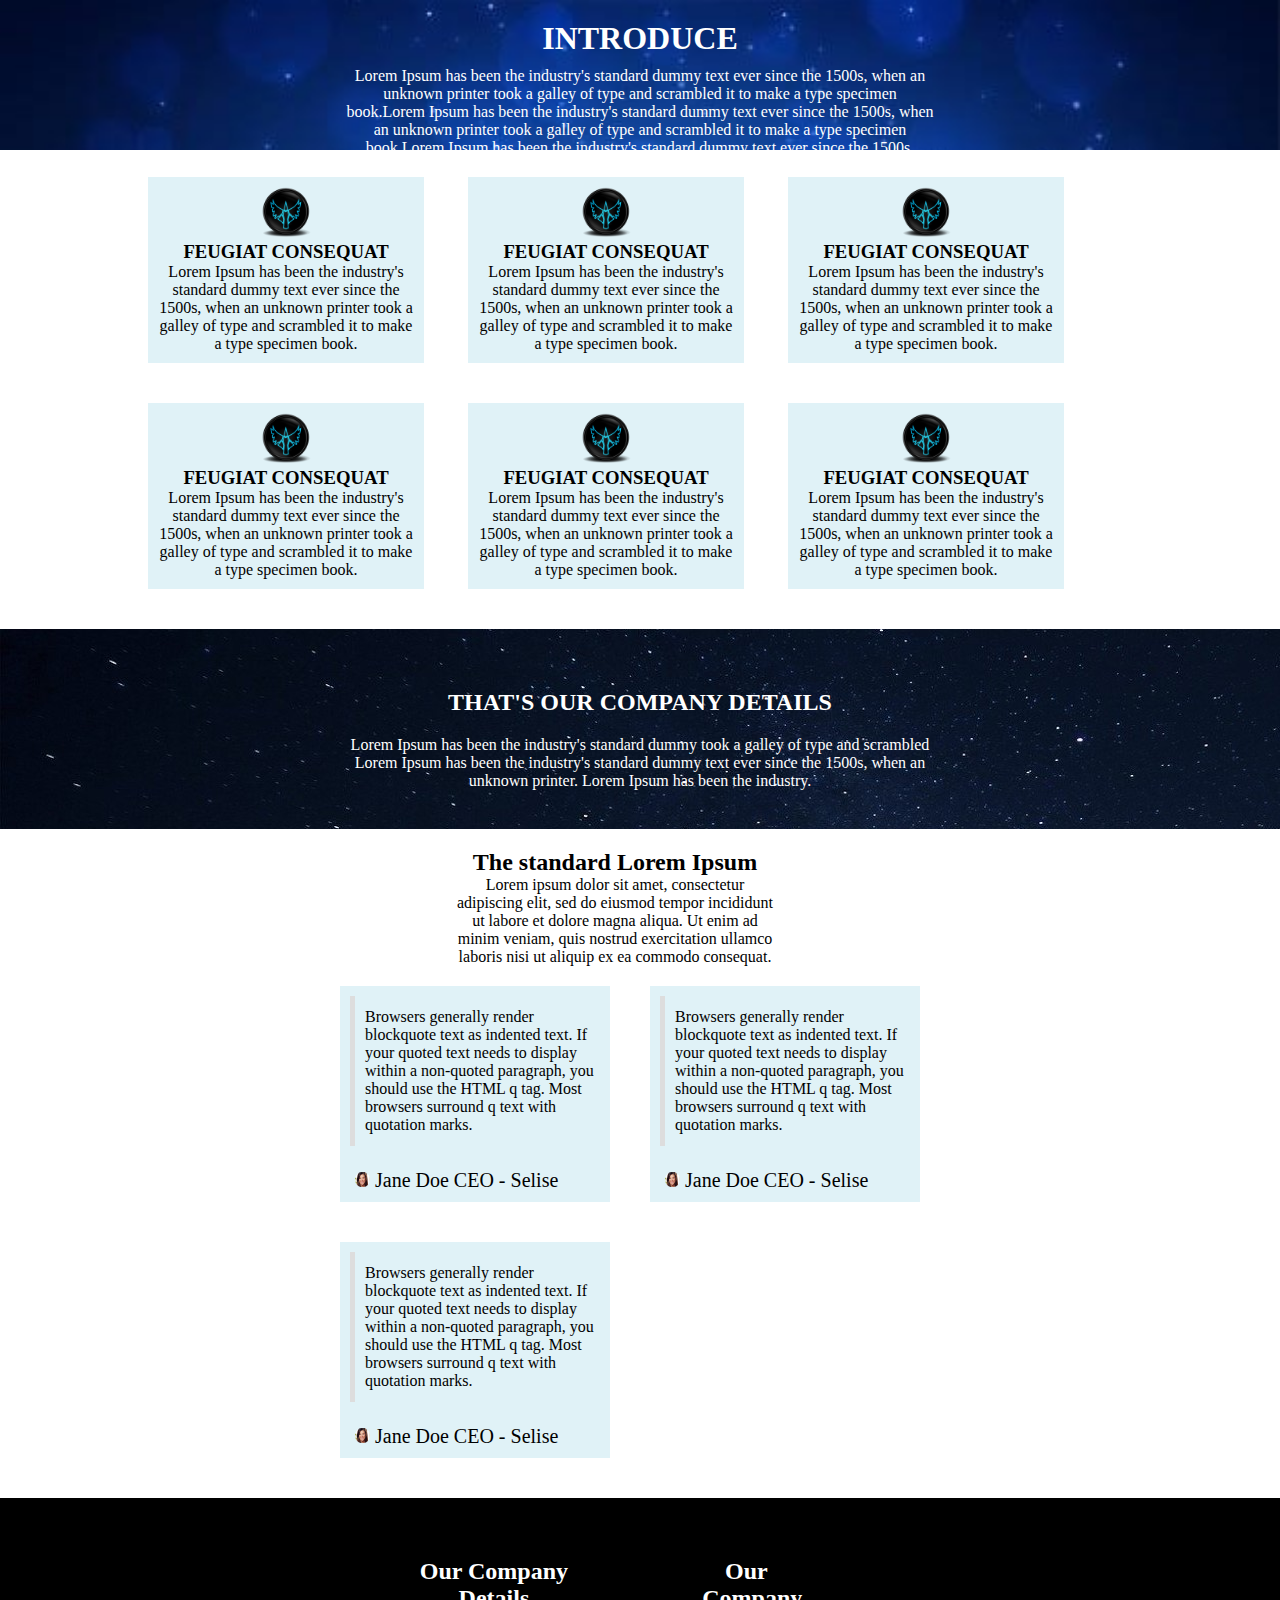
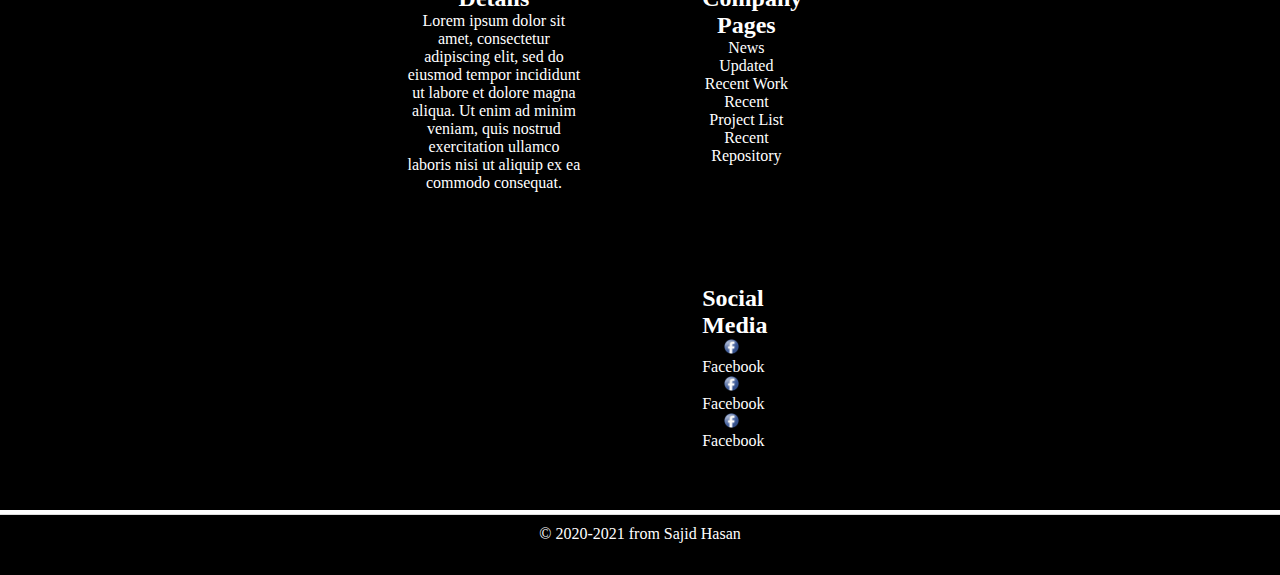
<file: index.html>
<!DOCTYPE html>
<html>

<head>
    <!-- <meta charset="UTF-8"> -->
    <title>Home Page</title>
    <meta name="viewport" content="width=device-width, initial-scale=1" />
    <style></style>
    <link rel="stylesheet" href="style/style.css">


</head>

<body>
    <!-- First Images here -->
    <header class="first_image">
        <!-- <img class="img1" src="images/img1.jpg" alt="home picture" width="100%"> -->
        <div class="border">
            <h1>INTRODUCE</h1>
            <p>Lorem Ipsum has been the industry's standard dummy text ever since the 1500s, when an unknown printer took a galley of type and scrambled it to make a type specimen book.Lorem Ipsum has been the industry's standard dummy text ever since the
                1500s, when an unknown printer took a galley of type and scrambled it to make a type specimen book.Lorem Ipsum has been the industry's standard dummy text ever since the 1500s.</p>
        </div>

    </header>
    <!-- Company Item here -->
    <!-- <div class="section-2-container"> -->
    <div class="container_001">
        <div class="box">
            <box class="info-box">
                <img src="images/l1.png" alt="" width="50px">
                <h3>FEUGIAT CONSEQUAT</h3>
                <P>Lorem Ipsum has been the industry's standard dummy text ever since the 1500s, when an unknown printer took a galley of type and scrambled it to make a type specimen book.</P>
            </box>
            <box class="info-box">
                <img src="images/l1.png" alt="" width="50px">
                <h3>FEUGIAT CONSEQUAT</h3>
                <P>Lorem Ipsum has been the industry's standard dummy text ever since the 1500s, when an unknown printer took a galley of type and scrambled it to make a type specimen book.</P>
            </box>
            <box class="info-box">
                <img src="images/l1.png" alt="" width="50px">
                <h3>FEUGIAT CONSEQUAT</h3>
                <P>Lorem Ipsum has been the industry's standard dummy text ever since the 1500s, when an unknown printer took a galley of type and scrambled it to make a type specimen book.</P>
            </box>
            <box class="info-box">
                <img src="images/l1.png" alt="" width="50px">
                <h3>FEUGIAT CONSEQUAT</h3>
                <P>Lorem Ipsum has been the industry's standard dummy text ever since the 1500s, when an unknown printer took a galley of type and scrambled it to make a type specimen book.</P>
            </box>
            <box class="info-box">
                <img src="images/l1.png" alt="" width="50px">
                <h3>FEUGIAT CONSEQUAT</h3>
                <P>Lorem Ipsum has been the industry's standard dummy text ever since the 1500s, when an unknown printer took a galley of type and scrambled it to make a type specimen book.</P>
            </box>
            <box class="info-box">
                <img src="images/l1.png" alt="" width="50px">
                <h3>FEUGIAT CONSEQUAT</h3>
                <P>Lorem Ipsum has been the industry's standard dummy text ever since the 1500s, when an unknown printer took a galley of type and scrambled it to make a type specimen book.</P>
            </box>
        </div>
    </div>

    <!-- Company details here -->

    <div class="body">
        <!-- <img src="images/img2.jpg" alt="2nd Image" width="100%"> -->

        <div class="border">

            <h2>THAT'S OUR COMPANY DETAILS</h2>

            <p>
                Lorem Ipsum has been the industry's standard dummy took a galley of type and scrambled Lorem Ipsum has been the industry's standard dummy text ever since the 1500s, when an unknown printer. Lorem Ipsum has been the industry.
            </p>
        </div>


    </div>

    <!-- Center Demo text -->

    <div class="text01">
        <div class="border">
            <h2>The standard Lorem Ipsum</h2>
            <p>Lorem ipsum dolor sit amet, consectetur adipiscing elit, sed do eiusmod tempor incididunt ut labore et dolore magna aliqua. Ut enim ad minim veniam, quis nostrud exercitation ullamco laboris nisi ut aliquip ex ea commodo consequat.</p>

        </div>

    </div>

    <!-- CEO's Moto  -->
    <div class="container">
        <div class="crd1">
            <div class="color"></div>
            <p>Browsers generally render blockquote text as indented text. If your quoted text needs to display within a non-quoted paragraph, you should use the HTML q tag. Most browsers surround q text with quotation marks.</p>

            <div class="ceo">
                <img src="images/ceo.png" alt="ceo" width="15px"> Jane Doe CEO - Selise
            </div>
        </div>
        <div class="crd2">
            <div class="color"></div>
            <p>Browsers generally render blockquote text as indented text. If your quoted text needs to display within a non-quoted paragraph, you should use the HTML q tag. Most browsers surround q text with quotation marks.</p>

            <div class="ceo">
                <img src="images/ceo.png" alt="ceo" width="15px"> Jane Doe CEO - Selise
            </div>
        </div>
        <div class="crd3">
            <div class="color"></div>
            <p>Browsers generally render blockquote text as indented text. If your quoted text needs to display within a non-quoted paragraph, you should use the HTML q tag. Most browsers surround q text with quotation marks.</p>

            <div class="ceo">
                <img src="images/ceo.png" alt="ceo" width="15px"> Jane Doe CEO - Selise
            </div>
        </div>
    </div>
    <div class="footer">
        <div class="border">
            <div class="com">
                <div class="com_details">

                    <h2>Our Company Details</h2>
                    <p>Lorem ipsum dolor sit amet, consectetur adipiscing elit, sed do eiusmod tempor incididunt ut labore et dolore magna aliqua. Ut enim ad minim veniam, quis nostrud exercitation ullamco laboris nisi ut aliquip ex ea commodo consequat.</p>
                </div>
                <div class="pages">
                    <h2>Our Company Pages</h2>
                    <a href="#">
                        <p>News Updated</p>
                    </a>
                    <a href="#">
                        <p>Recent Work</p>
                    </a>
                    <a href="#">
                        <p>Recent Project List</p>
                    </a>
                    <a href="#">
                        <p>Recent Repository</p>
                    </a>

                </div>
                <div class="social">
                    <h2>Social Media</h2>
                    <div>
                        <a href="https://www.facebook.com/"><img src="images/fb.png" alt="facebook" width="15px"></a>Facebook
                    </div>
                    <div>
                        <a href="https://www.facebook.com/"><img src="images/fb.png" alt="facebook" width="15px"></a>Facebook
                    </div>
                    <div>
                        <a href="https://www.facebook.com/"><img src="images/fb.png" alt="facebook" width="15px"></a>Facebook
                    </div>
                </div>


            </div>
        </div>


    </div>

    <div class="copyright">
        <p>&copy; 2020-2021 from Sajid Hasan</p>
    </div>

</body>

</html>
</file>
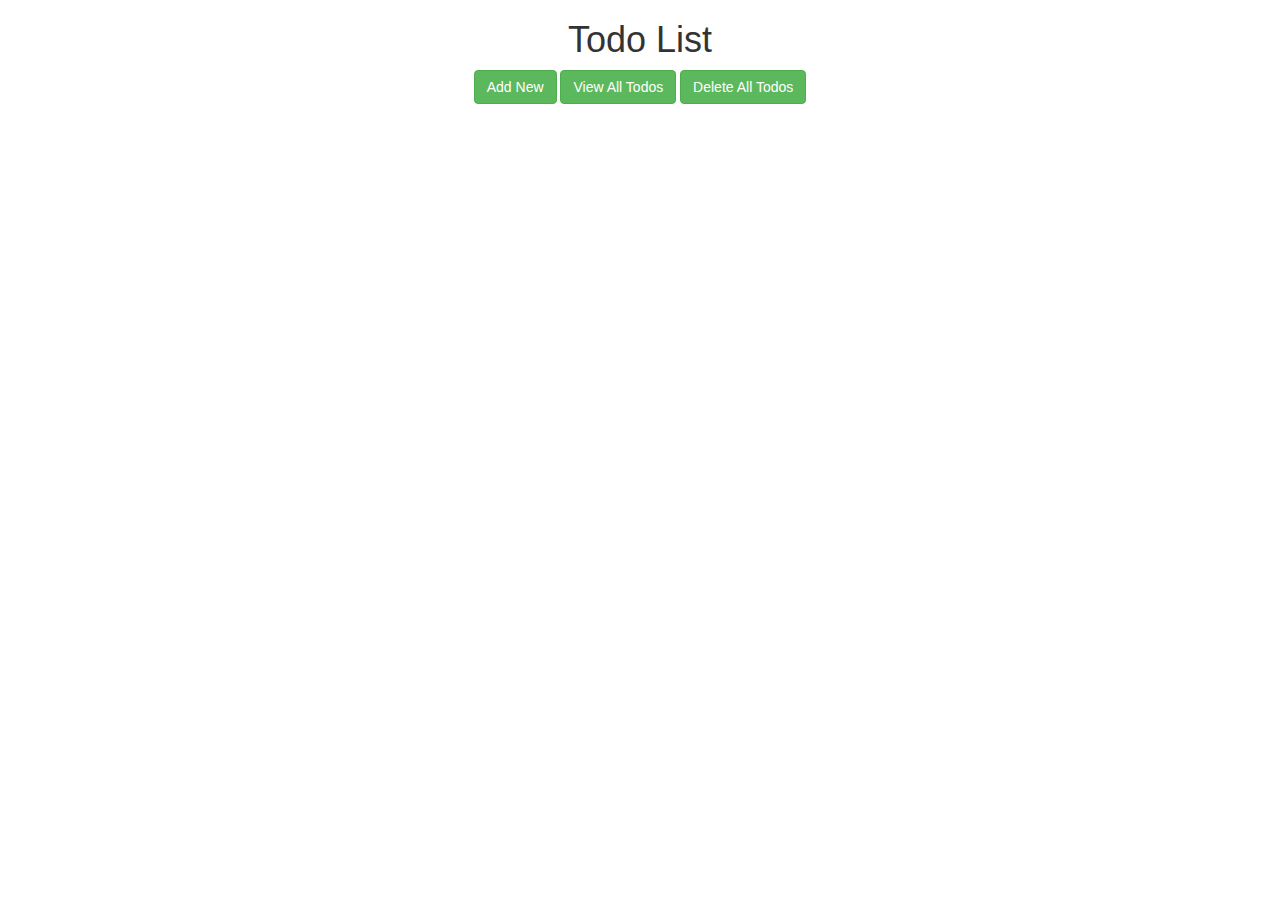
<file: demo/index.html>
<!DOCTYPE html>
<html lang="en">

<head>
    <title>Todo list</title>
    <meta charset="utf-8">
    <meta name="viewport" content="width=device-width, initial-scale=1">

    <script src="https://cdnjs.cloudflare.com/ajax/libs/jquery/3.0.0/jquery.min.js" type="text/javascript"></script>

    <script src="https://cdnjs.cloudflare.com/ajax/libs/twitter-bootstrap/3.3.7/js/bootstrap.min.js" type="text/javascript"></script>

    <script src="https://cdn.awesomefunctions.com/awesome-functions.min.js" type="text/javascript"></script>

    <link rel="stylesheet" href="https://cdnjs.cloudflare.com/ajax/libs/twitter-bootstrap/3.3.7/css/bootstrap.min.css">
    <link rel="stylesheet" href="https://cdnjs.cloudflare.com/ajax/libs/font-awesome/4.7.0/css/font-awesome.min.css">
    <script src="script/todo.js"></script>

</head>

<body>

    <h1 class="text-center">Todo List</h1>
    <div class="text-center">
        <div class="btn btn-success BTN_Add_New"> Add New</div>
        <div class="btn btn-success BTN_View"> View All Todos</div>
        <div class="btn btn-success BTN_Delete_All"> Delete All Todos</div>
    </div>
    <br><br>

    <div class=" container Screen Screen_Data  "> </div>

    <div class="Screen Template_New_Todo" style="display:none;">

        <div class="panel panel-primary  center-block" style="max-width:400px;">

            <div class="panel-heading text-center">Add A New Todo</div>

            <div class="panel-body">

                <div class="input-group">
                    <span class="input-group-addon">Todo Name</span>
                    <input type="text" class="form-control TodoName" placeholder="Type In Todo Name">
                </div>
                <br><br>

                <div class="input-group">
                    <span class="input-group-addon">Todo Completion Date</span>
                    <input type="date" class="form-control TodoDate">
                </div>
                <br><br>

                <div class="input-group">
                    <span class="input-group-addon">Todo description</span>
                    <textarea class="form-control TodoDesc" rows="5" placeholder="Type In Todo description"></textarea>
                </div>
                <br><br>

                <div class="input-group">
                    <span class="input-group-addon">Todo Priority</span>
                    <input type="text" class="form-control TodoPrio" placeholder="Type In Priority">
                </div>
                <br><br>

                <div class="btn btn-primary text-center btn_Todo"> View All Todos</div>


            </div>
        </div>
    </div>











</body>

</html>
</file>
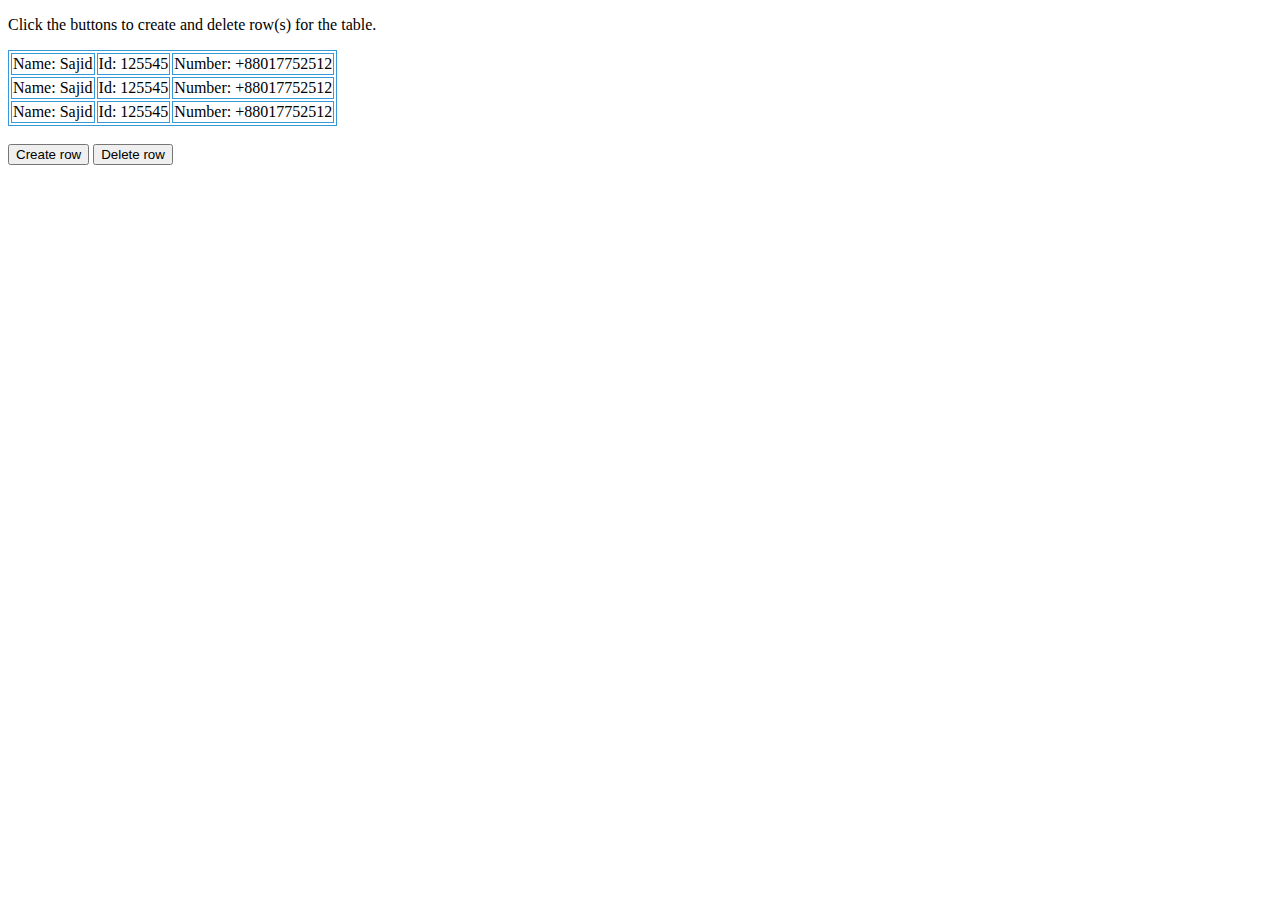
<file: array.html>
<!DOCTYPE html>
<html lang="en">

<head>
    <meta charset="UTF-8">
    <meta name="viewport" content="width=device-width, initial-scale=1.0">
    <meta http-equiv="X-UA-Compatible" content="ie=edge">
    <link rel="stylesheet" href="style/a.css">
    <title>Document</title>
</head>

<body>
    <p>Click the buttons to create and delete row(s) for the table.</p>

    <table id="myTable">
        <tr>
            <td>Name: Sajid</td>
            <td>Id: 125545</td>
            <td>Number: +88017752512</td>
        </tr>
        <tr>
            <td>Name: Sajid</td>
            <td>Id: 125545</td>
            <td>Number: +88017752512</td>
        </tr>
        <tr>
            <td>Name: Sajid</td>
            <td>Id: 125545</td>
            <td>Number: +88017752512</td>
        </tr>
    </table>
    <br>

    <button onclick="myCreateFunction()">Create row</button>
    <button onclick="myDeleteFunction()">Delete row</button>

    <script src="script/script.js"></script>

</body>

</html>
</file>
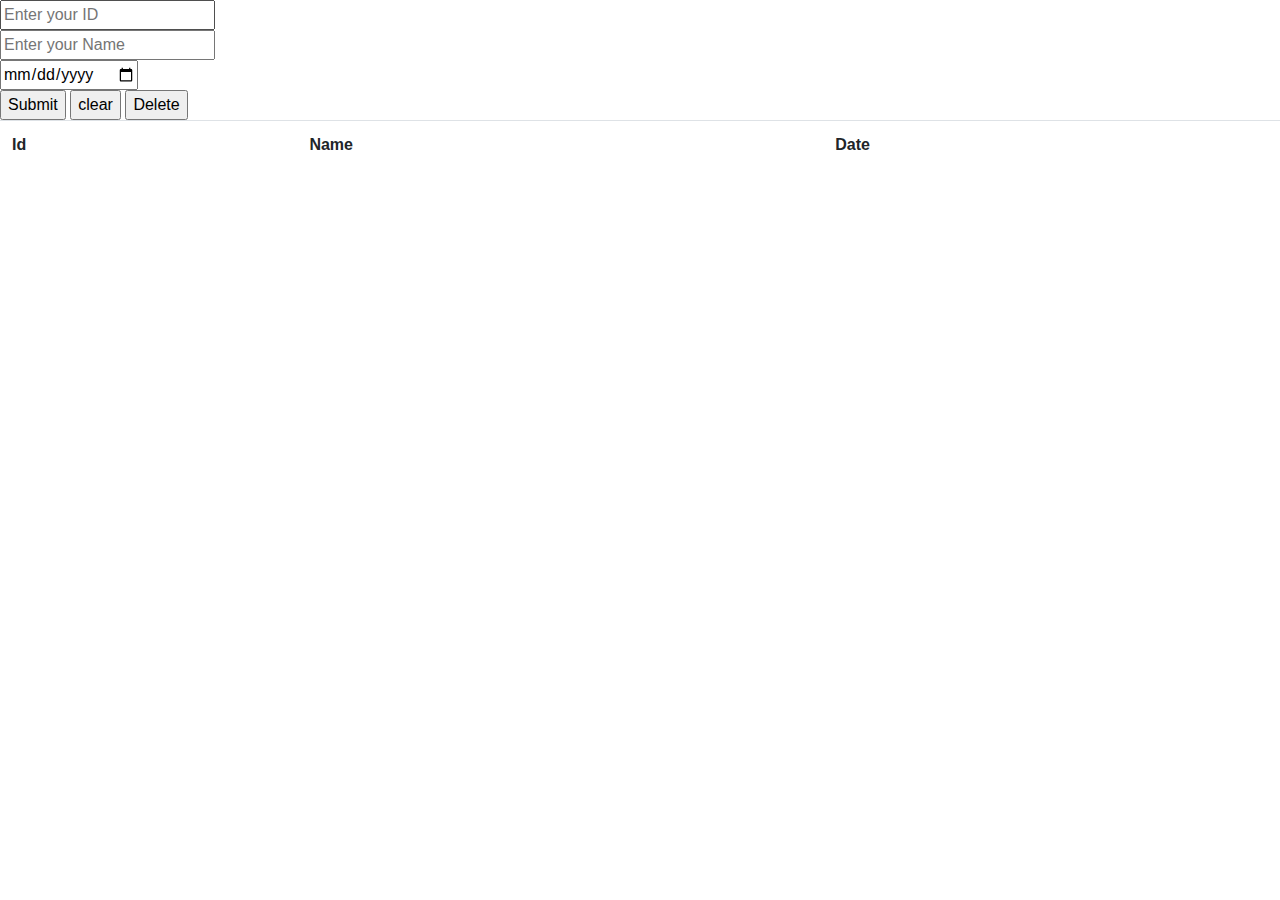
<file: table.html>
<!DOCTYPE html>
<html lang="en">

<head>
    <meta charset="UTF-8">
    <meta name="viewport" content="width=device-width, initial-scale=1.0">
    <link rel="stylesheet" href="https://stackpath.bootstrapcdn.com/bootstrap/4.4.1/css/bootstrap.min.css" integrity="sha384-Vkoo8x4CGsO3+Hhxv8T/Q5PaXtkKtu6ug5TOeNV6gBiFeWPGFN9MuhOf23Q9Ifjh" crossorigin="anonymous">
    <title>Todo Table</title>
</head>


<body onload="showData()">
    <form onsubmit="addData(); return false;">
        <input type="text" id="id" placeholder="Enter your ID">
        <br>
        <input type="text" id="name" placeholder="Enter your Name">
        <br>
        <input type="Date" id="date" placeholder=" Enter Date">
        <br>

        <input type="submit" value="Submit">
        <input type="reset" value="clear">
        <input type="button" value="Delete" onclick="deleteData();">
    </form>

    <table id="myTable" class="table">
        <tr>
            <th>Id</th>
            <th>Name</th>
            <th>Date</th>
        </tr>
    </table>
    <script>
        var arr = new Array();

        function addData() {
            getData();
            arr.push({
                id: document.getElementById("id").value,
                name: document.getElementById("name").value,
                date: document.getElementById("date").value
            });

            localStorage.setItem("localData", JSON.stringify([...arr]));
            showData();
        }

        function getData() {
            var str = localStorage.getItem("localData");
            if (str != null) {
                arr = [...JSON.parse(str)];
            }

        }

        function deleteData() {
            localStorage.clear();
        }

        function showData() {
            getData()
            var table = document.getElementById("myTable");

            // var x = table.rows.length;
            // while (--x) {
            //     table.deleteRow(x);
            // }

            for (i = 0; i < arr.length; i++) {
                var row = table.insertRow();

                var cell1 = row.insertCell();
                var cell2 = row.insertCell();
                var cell3 = row.insertCell();

                cell1.innerHTML = arr[i].id;
                cell2.innerHTML = arr[i].name;
                cell3.innerHTML = arr[i].date;
            }



        }
    </script>

</body>

</html>
</file>
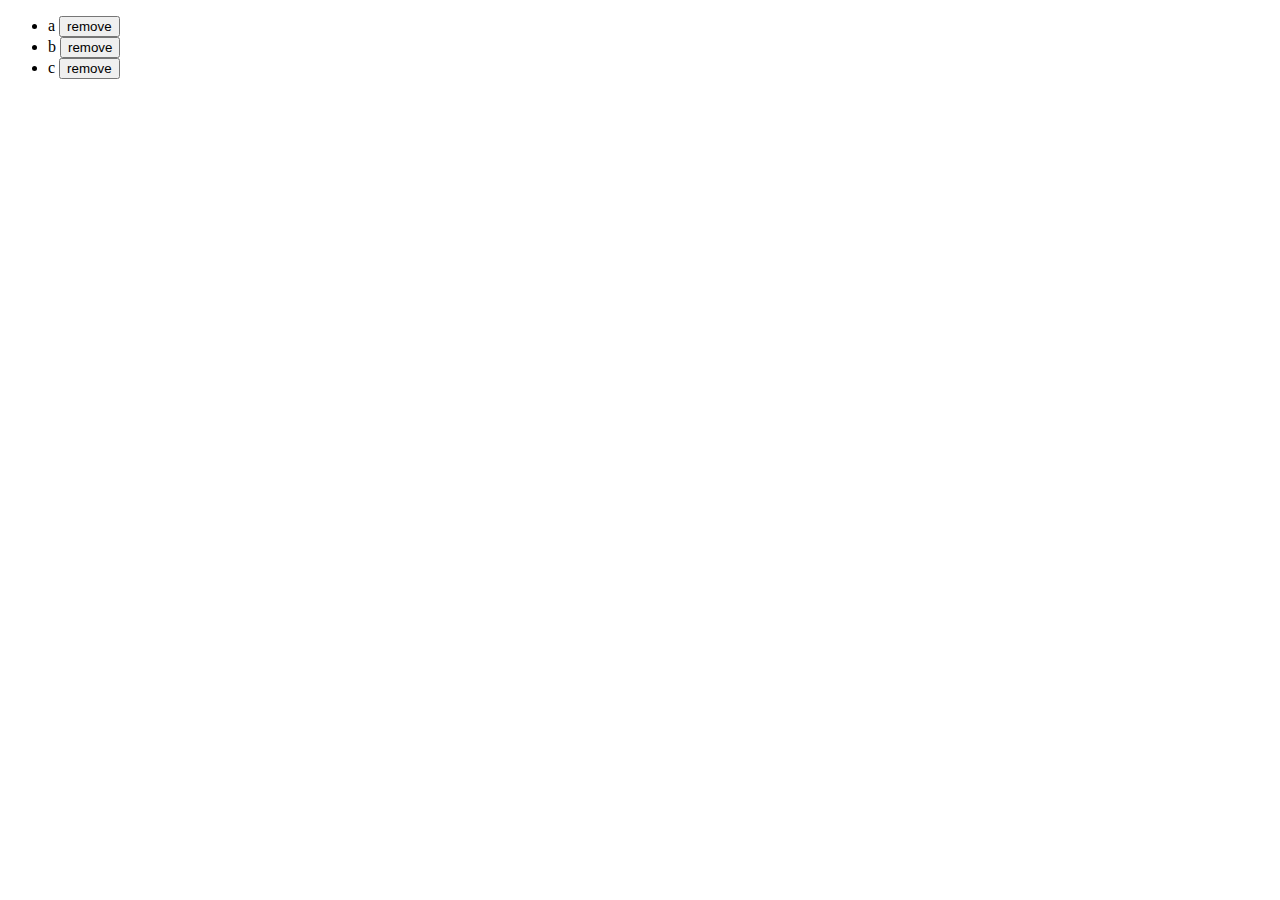
<file: test3.html>
<!DOCTYPE html>
<html lang="en">

<head>
    <meta charset="UTF-8">
    <meta name="viewport" content="width=device-width, initial-scale=1.0">
    <title>Document</title>
</head>

<body>
    <ul>
        <li>a <button id="0" onclick="remove(event)">remove</button></li>
        <li>b <button id="1" onclick="remove(event)">remove</button></li>
        <li>c <button id="2" onclick="remove(event)">remove</button></li>
    </ul>

    <script>
        let task = [
            {
                id: "80425820-97ac-4df2-90dc-a55f673b7ae9",
                Name: "Task 1",
                Priority: "High"
            },
            {
                id: "5898e9a6-939a-4eb5-8b8e-adaefc542d34",
                Name: "Task 2",
                Priority: "Low"
            },
            {
                id: "6627a70b-d3ea-48e8-90cb-6857ffe09900",
                Name: "Task 3",
                Priority: "Medium"
            }
        ];
        console.log(task);

        function remove(event) {
            task.splice(event.toElement.id, 1);
            console.log(task);
        }
    </script>
</body>

</html>
</file>
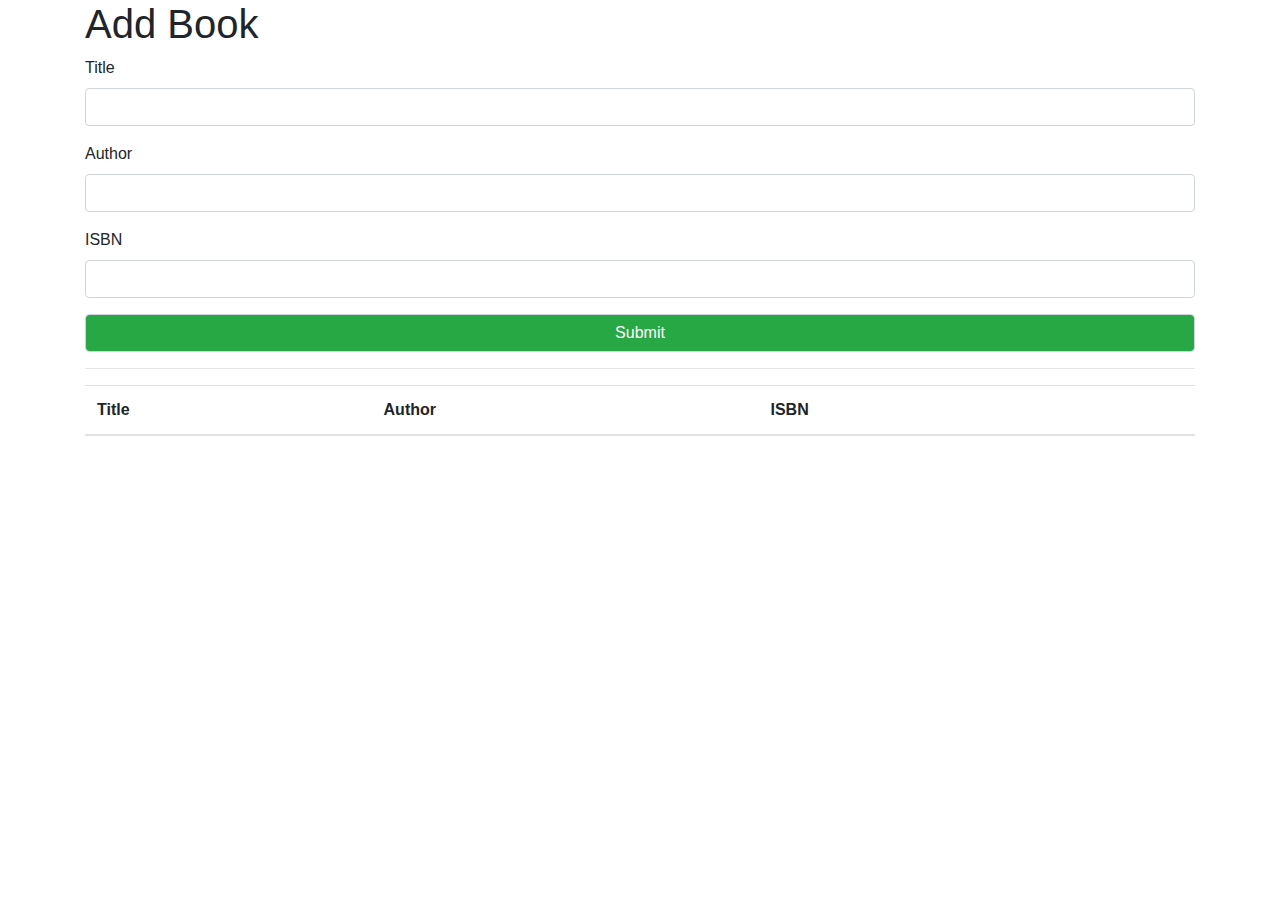
<file: images/array_practice.html>
<!DOCTYPE html>
<html lang="en">

<head>
    <meta charset="UTF-8">
    <meta name="viewport" content="width=device-width, initial-scale=1.0">
    <link rel="stylesheet" href="https://stackpath.bootstrapcdn.com/bootstrap/4.4.1/css/bootstrap.min.css" integrity="sha384-Vkoo8x4CGsO3+Hhxv8T/Q5PaXtkKtu6ug5TOeNV6gBiFeWPGFN9MuhOf23Q9Ifjh" crossorigin="anonymous">
    <style>
        .success,
        .error {
            color: white;
            padding: 5px;
            margin: 5px .15px 0;
        }
        
        .success {
            background: green;
        }
        
        .error {
            background: red;
        }
    </style>
    <title>Document</title>
</head>

<body>

    <div class="container">
        <h1>Add Book</h1>
        <!-- <form id="book-form">
            <div>
                <level>Title</level>
                <input type="text" id="title" class="u-full-width">
            </div>
            <div>
                <level>Author</level>
                <input type="text" id="author" class="u-full-width">
            </div>
            <div>
                <level>ISBN</level>
                <input type="text" id="isbn" class="u-full-width">
            </div>
        </form> -->
        <form id="book-form">
            <div class="form-group">
                <label for="formGroupExampleInput">Title</label>
                <input type="text" class="form-control" id="title">
            </div>
            <div class="form-group">
                <label for="formGroupExampleInput2">Author</label>
                <input type="text" class="form-control" id="author">
            </div>
            <div class="form-group">
                <label for="formGroupExampleInput2">ISBN</label>
                <input type="text" class="form-control" id="isbn">
            </div>
            <div class="form-group">
                <input type="submit" value="Submit" class="form-control bg-success text-white">
            </div>
        </form>


        <hr>


        <table class="table">
            <thead>
                <tr>
                    <th>Title</th>
                    <th>Author</th>
                    <th>ISBN</th>
                    <th></th>
                </tr>
            </thead>
            <tbody id="book-list"></tbody>
        </table>
    </div>



    <script>
        //Book constractor
        function Book(title, author, isbn) {
            this.title = title;
            this.author = author;
            this.isbn = isbn;
        }

        //UI function
        function UI() {}

        UI.prototype.addBookToList = function(book) {
            const list = document.getElementById('book-list');

            //create tr element

            const row = document.createElement('tr');

            //Create column
            row.innerHTML = `

                <td>${book.title}</td>
                <td>${book.author}</td>   
                <td>${book.isbn}</td>
                <td><a href="#" class = "delete">X</a></td>
            `;
            list.appendChild(row);

            //console.log(row);
        }


        //show alert

        UI.prototype.showAlert() = function(massage, className) {
            const div = document.createElement('div');
            diu.className = `alert ${className}`;
            div.appendChild(document.createTextNode(massage));
            const container = document.querySelector('container');
            const form = document.querySelector('#book-form');
            container.insertBefore(div, form);
        }

        //clear fields

        UI.prototype.clearFields = function() {
            document.getElementById('title').value = '';
            document.getElementById('author').value = '';
            document.getElementById('isbn').value = '';
        }


        //Event Listener
        document.getElementById('book-form').addEventListener('submit',
            function(e) {
                const title = document.getElementById('title').value,
                    author = document.getElementById('author').value,
                    isbn = document.getElementById('isbn').value


                const book = new Book(title, author, isbn);

                const ui = new UI();

                //validation

                if (title === '' || author === "" || isbn === "") {
                    ui.showAlert('Please fill in all fields', 'error');
                } else {
                    ui.addBookToList(book);

                    ui.clearFields();
                }

                // console.log(ui);

                e.preventDefault();

            });
    </script>



    <!-- <script src="https://code.jquery.com/jquery-3.4.1.slim.min.js" integrity="sha384-J6qa4849blE2+poT4WnyKhv5vZF5SrPo0iEjwBvKU7imGFAV0wwj1yYfoRSJoZ+n" crossorigin="anonymous"></script>
    <script src="https://cdn.jsdelivr.net/npm/popper.js@1.16.0/dist/umd/popper.min.js" integrity="sha384-Q6E9RHvbIyZFJoft+2mJbHaEWldlvI9IOYy5n3zV9zzTtmI3UksdQRVvoxMfooAo" crossorigin="anonymous"></script>
    <script src="https://stackpath.bootstrapcdn.com/bootstrap/4.4.1/js/bootstrap.min.js" integrity="sha384-wfSDF2E50Y2D1uUdj0O3uMBJnjuUD4Ih7YwaYd1iqfktj0Uod8GCExl3Og8ifwB6" crossorigin="anonymous"></script> -->


</body>

</html>
</file>
<file: style/style.css>
* {
    margin: 0px;
    padding: 0px;
}

.first_image {
    background-image: url("../images/img1.jpg");
    background-repeat: no-repeat;
    position: relative;
    clear: both;
    width: 100%;
    height: 150px;
    background-size: 100%;
    color: #fff;
    display: inline-block;
    text-align: center;
}

.first_image h1 {
    padding-top: 20px;
}

.first_image p {
    padding-top: 10px;
}

.border {
    width: 46%;
    margin: 0 auto;
    text-align: center;
}

.container_001 {
    width: 50%;
    margin: 0 auto;
    display: flex;
    flex-direction: column;
    flex-wrap: wrap;
    align-content: center;
}

.section-2-container {
    display: flex;
    flex-direction: column;
    flex-wrap: wrap;
    align-content: center;
}

*/ .box {
    /* width: 50%; */
    /* display: inline-block; */
    margin: auto;
}

@media only screen and (max-width: 1860px) {
    .container_001 {
        width: 60% !important;
    }
}

@media only screen and (max-width: 1550px) {
    .container_001 {
        width: 70% !important;
    }
}

@media only screen and (max-width: 1330px) {
    .container_001 {
        width: 80% !important;
    }
}

@media only screen and (max-width: 1163px) {
    .container_001 {
        width: 90% !important;
    }
}

@media only screen and (max-width: 600px) {
    .info-box {
        width: 90% !important;
    }
}

.box {
    /*width: 50%;*/
    display: inline-block;
    margin: 0 auto;
}

.info-box {
    display: inline-block;
    width: 25%;
    text-align: center;
    margin: 20px;
    padding: 10px;
    background-color: #e0f2f7;
}

.body {
    background-image: url("../images/img2.jpg");
    background-repeat: no-repeat;
    height: 200px;
    width: 100%;
    position: relative;
    clear: both;
    text-align: center;
    color: white;
    margin-top: 20px;
}

.body h2 {
    padding-top: 60px;
}

.body p {
    padding-top: 20px;
}

.centered {
    position: absolute;
    top: 50%;
    left: 50%;
    transform: translate(-50%, -50%);
    text-align: center;
}

.text01 {
    display: relative;
    margin-top: 20px;
    text-align: center;
    /*font-weight: 30pt;*/
    margin-right: 310px;
    margin-left: 260px;
}

.color {
    float: left;
    display: inline-block;
    width: 5px;
    height: 150px;
    background-color: #ddd;
}

.container {
    width: 50%;
    margin: 0 auto;
}

.crd1 p {
    margin-left: 15px;
    padding-top: 12px;
}

.crd1 {
    display: inline-block;
    width: 250px;
    float: left;
    text-align: left;
    margin: 20px;
    padding: 10px;
    background-color: #e0f2f7;
}

.ceo {
    display: inline-block;
    margin-top: 35px;
    font-size: 15pt;
}

.crd2 p {
    margin-left: 15px;
    padding-top: 12px;
}

.crd2 {
    display: inline-block;
    width: 250px;
    float: left;
    text-align: left;
    margin: 20px;
    padding: 10px;
    background-color: #e0f2f7;
}

.crd3 p {
    margin-left: 15px;
    padding-top: 12px;
}

.crd3 {
    display: inline-block;
    width: 250px;
    float: left;
    text-align: left;
    margin: 20px;
    padding: 10px;
    background-color: #e0f2f7;
}

.footer {
    display: inline-block;
    background-color: #000;
    color: #fff;
    margin-top: 20px;
}

.com {
    margin: 0 auto;
}

.com_details {
    display: inline-block;
    float: left;
    width: 30%;
    padding: 30px;
    margin: 30px;
}

.pages {
    display: inline-block;
    float: left;
    width: 15%;
    color: #fff;
    padding: 30px;
    margin: 30px;
}

.pages a {
    text-decoration: none;
}

.pages a:link {
    color: #fff;
    border-bottom: 1px solid #fff;
}

.social {
    display: inline-block;
    float: left;
    width: 10%;
    color: #fff;
    padding: 30px;
    margin: 30px;
}

.copyright {
    padding-top: 10px;
    background-color: #000;
    height: 50px;
    border-top: 0.03px solid #ddd;
    width: 100%;
    color: #fff;
    display: inline-block;
    text-align: center;
    margin: 0 auto;
}

.footer_border {
    width: 60%;
    margin: 0 auto;
    text-align: center;
}
</file>
<file: style/a.css>
table,
td {
    border: 1px solid #3498db;
    text-align: center;
}
</file>
